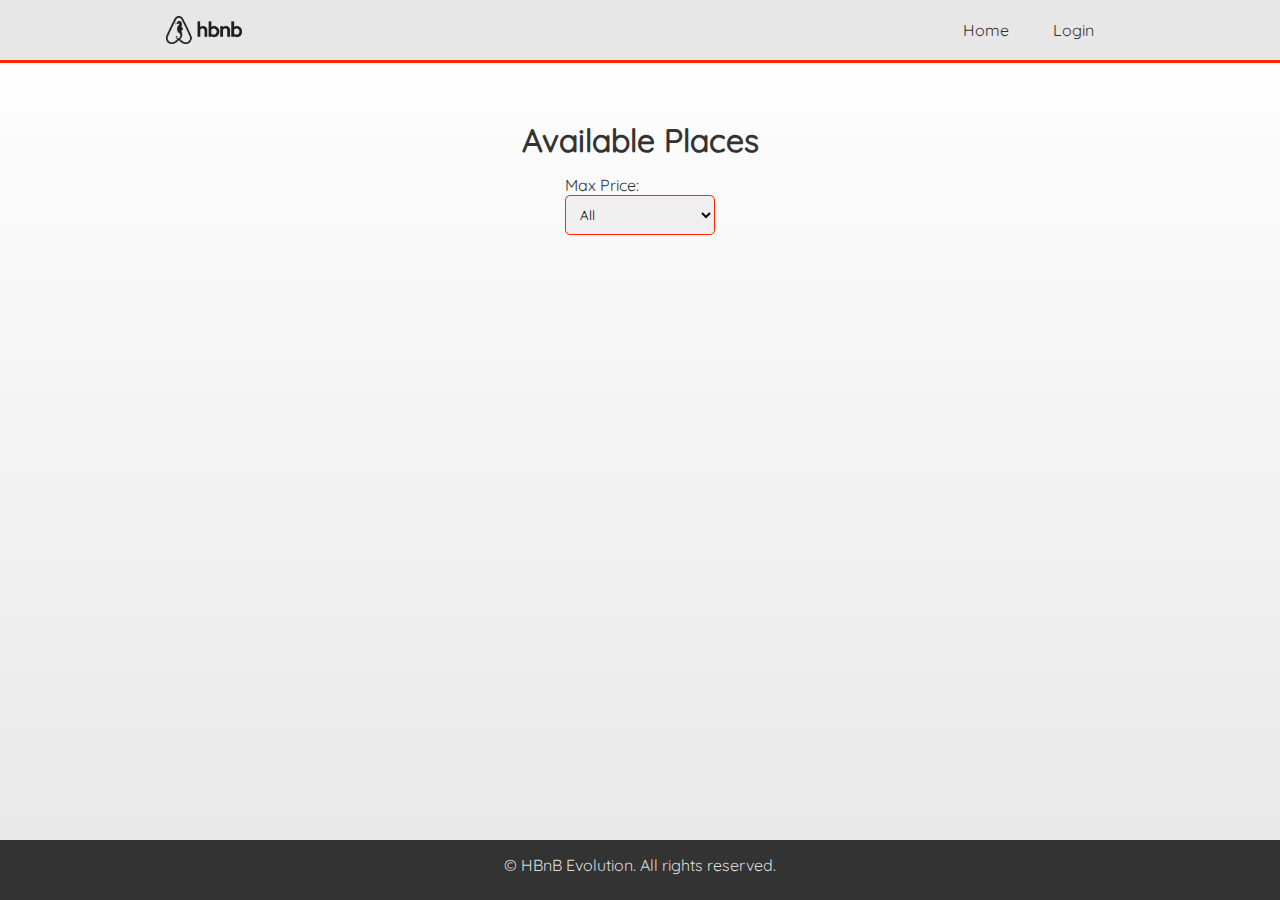
<file: part4/index.html>
<!DOCTYPE html>
<html lang="en">
  <head>
    <meta charset="UTF-8" />
    <meta name="viewport" content="width=device-width, initial-scale=1.0" />
    <title>List of Places</title>
    <link rel="stylesheet" href="styles.css" />
    <link
      rel="shortcut icon"
      href="./assets/img/favicon.png"
      type="image/x-icon"
    />
  </head>
  <body>
    <header>
      <div class="navbar">
        <img src="./assets/img/hbnb.png" alt="logo" />
        <nav>
          <a href="index.html">Home</a>
          <a href="login.html" id="login-link" class="login-button">Login</a>
        </nav>
      </div>
    </header>
    <main>
      <div class="index-title">
        <h1>Available Places</h1>
      </div>
      <section id="filter">
        <label for="price-filter">Max Price:</label>
        <select id="price-filter">
          <!-- Options will be populated dynamically -->
        </select>
      </section>
      <section id="places-list">
        <!-- List of places will be populated dynamically -->
      </section>
    </main>
    <footer>
      <p>&copy; HBnB Evolution. All rights reserved.</p>
    </footer>
    <script src="scripts.js"></script>
  </body>
</html>
</file>
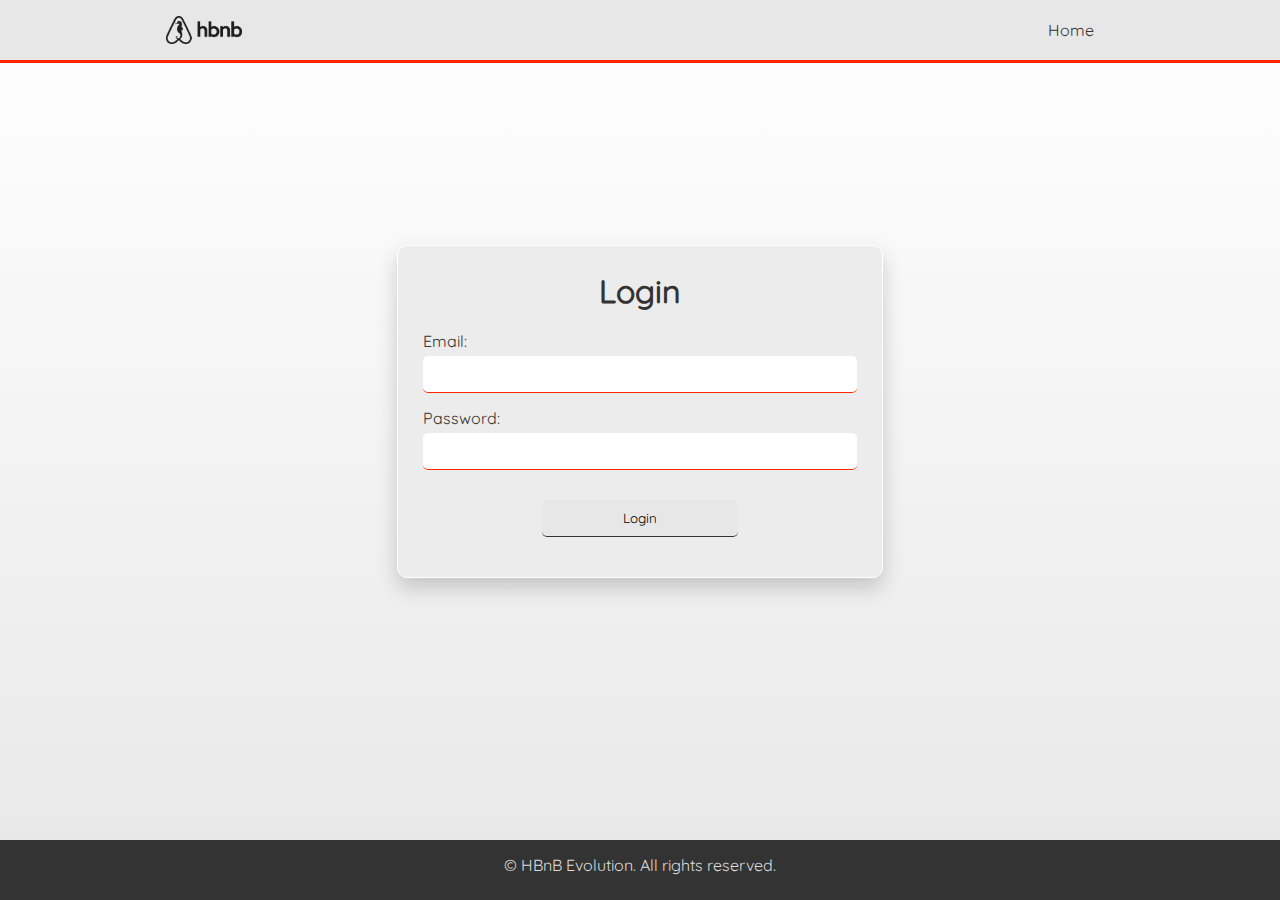
<file: part4/add_review.html>
<!DOCTYPE html>
<html lang="en">
  <head>
    <meta charset="UTF-8" />
    <meta name="viewport" content="width=device-width, initial-scale=1.0" />
    <title>Add Review</title>
    <link rel="stylesheet" href="styles.css" />
  </head>
  <body>
    <header>
      <div class="navbar">
        <img src="./assets/img/hbnb.png" alt="logo" />
        <nav>
          <a href="index.html">Home</a>
          <a href="login.html" id="login-link" class="login-button">Login</a>
        </nav>
      </div>
    </header>

    <main>
      <!-- Add something to idfentify the place you're reviewing -->
      <form id="review-form">
        <h2>Add a Review</h2>
        <label for="review">Your Review:</label>
        <textarea id="review-text" name="review" required></textarea>
        <div class="ratin-sub-container">
        <label for="rating">Rating:</label>
        <select id="rating" name="rating" required>
          <option value="1">1</option>
          <option value="2">2</option>
          <option value="3">3</option>
          <option value="4">4</option>
          <option value="5">5</option>
        </select>
        <button type="submit">Submit Review</button>
      </form>
    </div>
    </main>
    <footer>
      <p>&copy; HBnB Evolution. All rights reserved.</p>
    </footer>
    <script src="scripts.js"></script>
  </body>
</html>
</file>
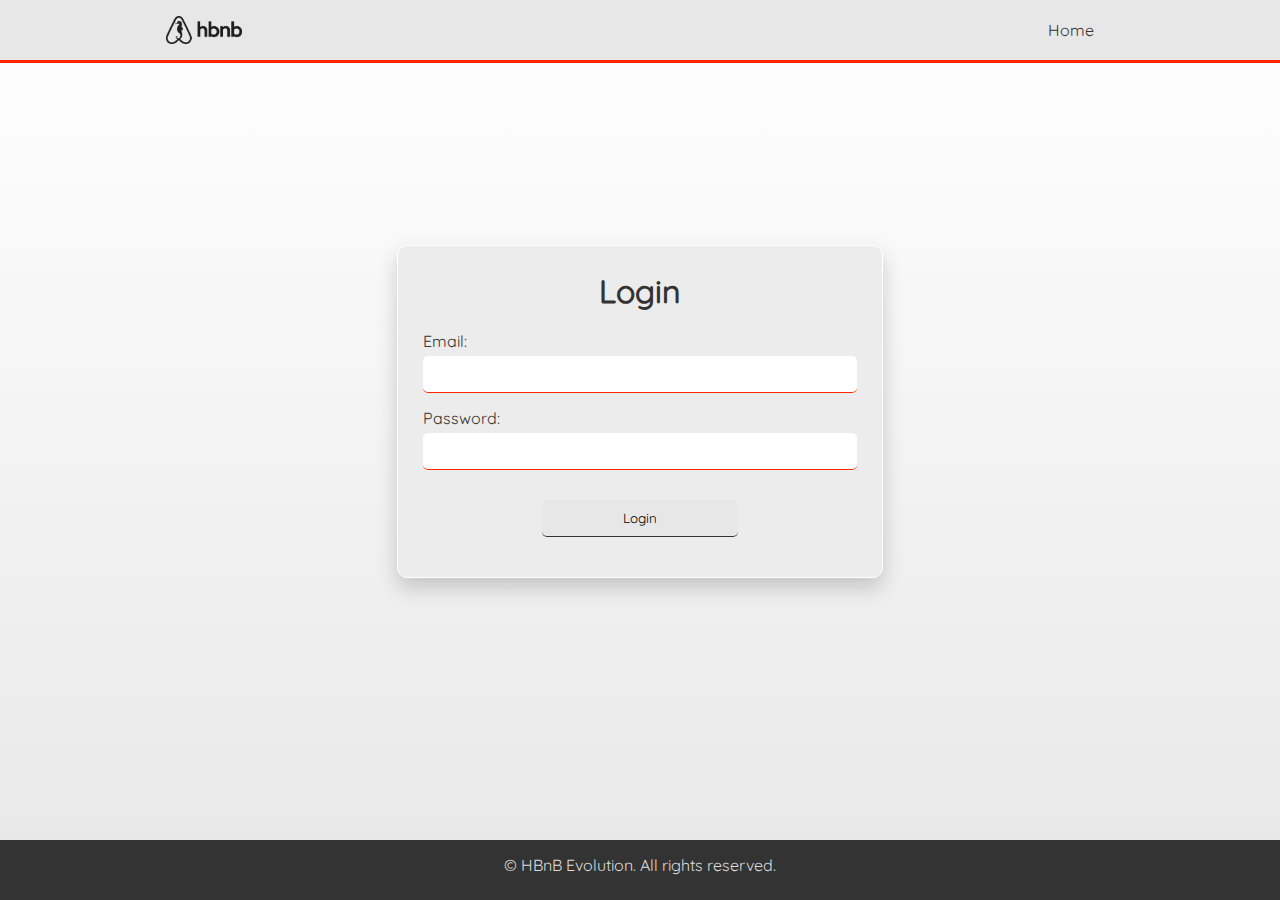
<file: part4/login.html>
<!DOCTYPE html>
<html lang="en">
  <head>
    <meta charset="UTF-8" />
    <meta name="viewport" content="width=device-width, initial-scale=1.0" />
    <title>Login</title>
    <link rel="stylesheet" href="styles.css" />
  </head>
  <body>
    <header>
      <div class="navbar">
        <img src="./assets/img/hbnb.png" alt="logo" />
        <nav>
          <a href="index.html">Home</a>
          <a href="login.html" id="login-link" class="login-button">Login</a>
        </nav>
      </div>
    </header>
    <main>
      <form id="login-form">
        <h2>Login</h2>
        <label for="email">Email:</label>
        <input type="email" id="email" name="email" required />
        <div class="error" id="emailError"></div>

        <label for="password">Password:</label>
        <input type="password" id="password" name="password" required />
        <div class="error" id="passwordError"></div>

        <button type="submit">Login</button>
      </form>
    </main>
    <footer>
      <p>&copy; HBnB Evolution. All rights reserved.</p>
    </footer>
    <script src="scripts.js"></script>
  </body>
</html>
</file>
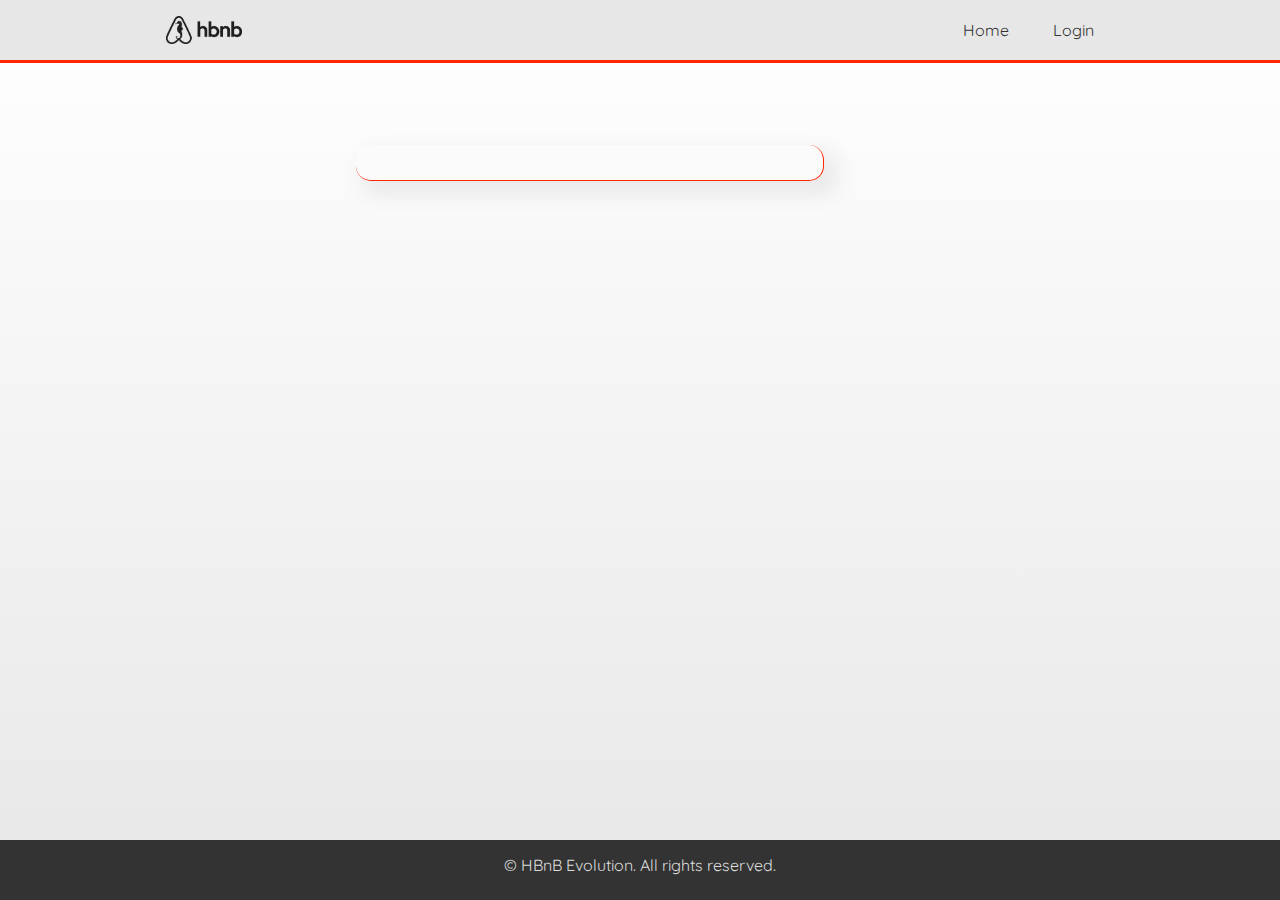
<file: part4/place.html>
<!DOCTYPE html>
<html lang="en">
  <head>
    <meta charset="UTF-8" />
    <meta name="viewport" content="width=device-width, initial-scale=1.0" />
    <title>Place Details</title>
    <link rel="stylesheet" href="styles.css" />
  </head>
  <body>
    <header>
      <div class="navbar">
        <img src="./assets/img/hbnb.png" alt="logo" />
        <nav>
          <a href="index.html">Home</a>
          <a href="login.html" id="login-link" class="login-button">Login</a>
        </nav>
      </div>
    </header>

    <main>
      <div class="pr-container">
        <section id="place-details">
          <!-- Place details will be populated dynamically -->
        </section>
        <section id="reviews">
          <!-- Reviews will be populated dynamically -->
        </section>
      </div>
      <!--
      <section id="add-review">
        <h2>Add a Review</h2>
        <form id="review-form">
          <label for="review-text">Review:</label>
          <textarea id="review-text" name="review-text" required></textarea>
          <div class="review-btn">
            <button type="submit">Submit</button>
          </div>
        </form>-->
      </section>
    </main>
    <footer>
      <p>&copy; HBnB Evolution. All rights reserved.</p>
    </footer>
    <script src="scripts.js"></script>
  </body>
</html>
</file>
<file: part4/styles.css>
/* 
  This is a SAMPLE File to get you started. Follow the instructions on the project to complete the tasks. 
  You'll probably need to override some of theese styles.
*/
@font-face {
  font-family: quicksand;
  src: url(./assets/fonts/Quicksand-Regular.ttf);
}

:root {
  --background-color: #e7e7e7;
  --color-red: #ff2600;
  --color-grey: #333;
}
* {
  box-sizing: border-box;
  margin: 0;
  padding: 0;
  font-family: quicksand, Arial, sans-serif;
}

body {
  background: rgb(231, 231, 231);
  background: linear-gradient(0deg, #e7e7e7 0%, #ffffff 100%);
  color: var(--color-grey);
  display: flex;
  flex-direction: column;
  min-height: 100vh;
  margin: 0;
}

/*<------ HEADER ------>*/
header {
  background-color: var(--background-color);
  color: #fff;
  padding: 1rem;
  border-bottom: 3px solid var(--color-red);
}

header img {
  width: 8%;
  max-width: 100px;
  margin-right: auto;
}

.navbar {
  display: flex;
  justify-content: space-around;
  align-items: center;
  padding: 0 150px;
}

nav a {
  color: var(--color-grey);
  text-decoration: none;
  margin-left: 1rem;
  transition: all ease-in-out 0.4s;
  margin: 0 20px;
}

nav a:hover,
nav a:focus {
  color: var(--color-red);
}

/*<------ MAIN INDEX ------>*/
main {
  padding: 2rem;
  flex: 1;
}

.index-title {
  text-align: center;
  margin: 25px 0px 15px 0px;
}

#places-list {
  display: flex;
  flex-direction: row;
  justify-content: center;
  gap: 20px;
}

.place-card {
  display: flex;
  justify-content: flex-start;
  flex-direction: column;
  width: 450px;
  min-height: 350px;
  object-fit: cover;
  background-color: #ffffff;
  padding: 35px;
  border-radius: 10px;
  border: 1px solid #ddd;
  opacity: 0;
  transform: translateY(20px);
  transition: opacity 0.5s ease, transform 0.5s ease;
}
.place-card.animate {
  opacity: 1;
  transform: translateY(0);
}

.place-card.disappear {
  opacity: 0;
  transform: translateY(-20px);
}

.place-card h3 {
  margin-bottom: 15px;
  text-align: center;
  font-size: 2rem;
}

.place-card p {
  margin-top: 10px;
}

.pc-price {
  margin-top: auto;
  width: auto;
}
.pc-price > p {
  margin-bottom: 20px;
}
.place-card button {
  margin: auto;
  display: block;
  width: 350px;
  margin-top: auto;
  padding: 10px 20px;
  border: none;
  border-radius: 10px;
  border: 1px solid transparent;
  transition: all 1s ease;
}

.place-card button:hover {
  border: 1px solid var(--color-red);
  background-color: #e7e7e7;
  cursor: pointer;
}

#filter {
  width: 150px;
  margin: 10px auto 30px;
}

#filter select {
  width: 100%;
  padding: 10px;
  border: 1px solid var(--color-red);
  border-radius: 5px;
  cursor: pointer; /* Slight upward offset */
}

/*<------ LOGIN ----->*/
#login-form {
  display: flex;
  flex-direction: column;
  width: 40%;
  margin: 150px auto;
  background-color: #ececec;
  padding: 25px;
  border-radius: 10px;
  box-shadow: 0px 10px 20px #2b2b2b36;
  border: 1px solid #fff;
}

#login-form h2 {
  text-align: center;
  margin-bottom: 15px;
  font-size: 2rem;
}

form label {
  margin: 5px 0;
}

input[type='email'],
input[type='password'] {
  width: 100%;
  margin: 0 auto;
  margin-bottom: 10px;
  padding: 10px;
  outline: none;
  border: none;
  border-bottom: 1px solid var(--color-red);
  border-radius: 5px;
}

button[type='submit'] {
  padding: 10px;
  width: 45%;
  margin: 20px auto 15px;
  border: none;
  border-bottom: 1px solid var(--color-grey);
  border-radius: 5px;
  background-color: #e7e7e7;
  transition: ease-in-out 0.3s;
}

button[type='submit']:hover,
button[type='submit']:focus {
  background-color: #333;
  color: #ddd;
  cursor: pointer;
}
.error {
  color: var(--color-red);
  margin-top: 0px;
}

/*<------ PLACES ------>*/
select {
  padding: 20px;
}

/*<------ PLACE DETAILS ------>*/
.pr-container {
  display: flex;
  justify-content: center;
  width: 70%;
  margin: 50px auto;
}

#place-details {
  width: 55%;
  padding: 10px 50px 25px 50px;
  border-right: 1px solid var(--color-red);
  border-bottom: 1px solid var(--color-red);
  box-shadow: 10px 10px 20px 5px rgba(73, 73, 73, 0.089);
  border-radius: 15px;
}

#reviews {
  margin: auto 0;
  padding: 10px 50px 25px 50px;
}

#place-name {
  font-size: 25px;
  text-align: right;
  margin-bottom: 20px;
}

#place-description {
  margin: 20px;
}
#place-description h4,
p {
  margin: 0 0 10px 0;
}

#price-per-night {
  justify-content: center;
  border-radius: 5px;
  width: 150px;
  line-height: 135%;
}

#place-amenities {
  margin-top: 20px;
}

#amenities-list {
  list-style: none;
  margin: 15px auto;
}

#add-review-button {
  padding: 10px 20px;
  border: none;
  border-radius: 10px;
  border: 1px solid transparent;
  transition: all 1s ease;
}

#add-review-button:hover {
  border: 1px solid var(--color-red);
  background-color: #e7e7e7;
  cursor: pointer;
}
/*<------ PLACE REVIEW ------>*/
#review-form {
  display: flex;
  flex-direction: column;
  text-align: left;
  margin: 45px auto;
  width: 750px;
  box-shadow: 10px 10px 20px 5px rgba(73, 73, 73, 0.089);
  border-radius: 15px;
  padding: 45px;
}

#review-form textarea {
  resize: none;
  padding: 20px;
  height: 150px;
  border: none;
  border: 1px transparent;
  border-radius: 10px;
  transition: all 0.5s ease;
}

#review-form textarea:focus {
  border-right: 1px solid var(--color-red);
  border-bottom: 1px solid var(--color-red);
  outline: none;
}
#rating {
  padding: 10px;
  border: none;
  border-radius: 5px;
}

.ratin-sub-container button {
  padding: 10px;
  width: 45%;
  margin: 20px auto 15px;
  border: none;
  border-bottom: 1px solid var(--color-grey);
  border-radius: 5px;
  background-color: #e7e7e7;
  transition: ease-in-out 0.3s;
}
/*<------ FOOTER ------>*/
footer {
  width: 100%;
  padding: 15px;
  background-color: var(--color-grey);
  color: #ddd;
  text-align: center;
}
</file>
